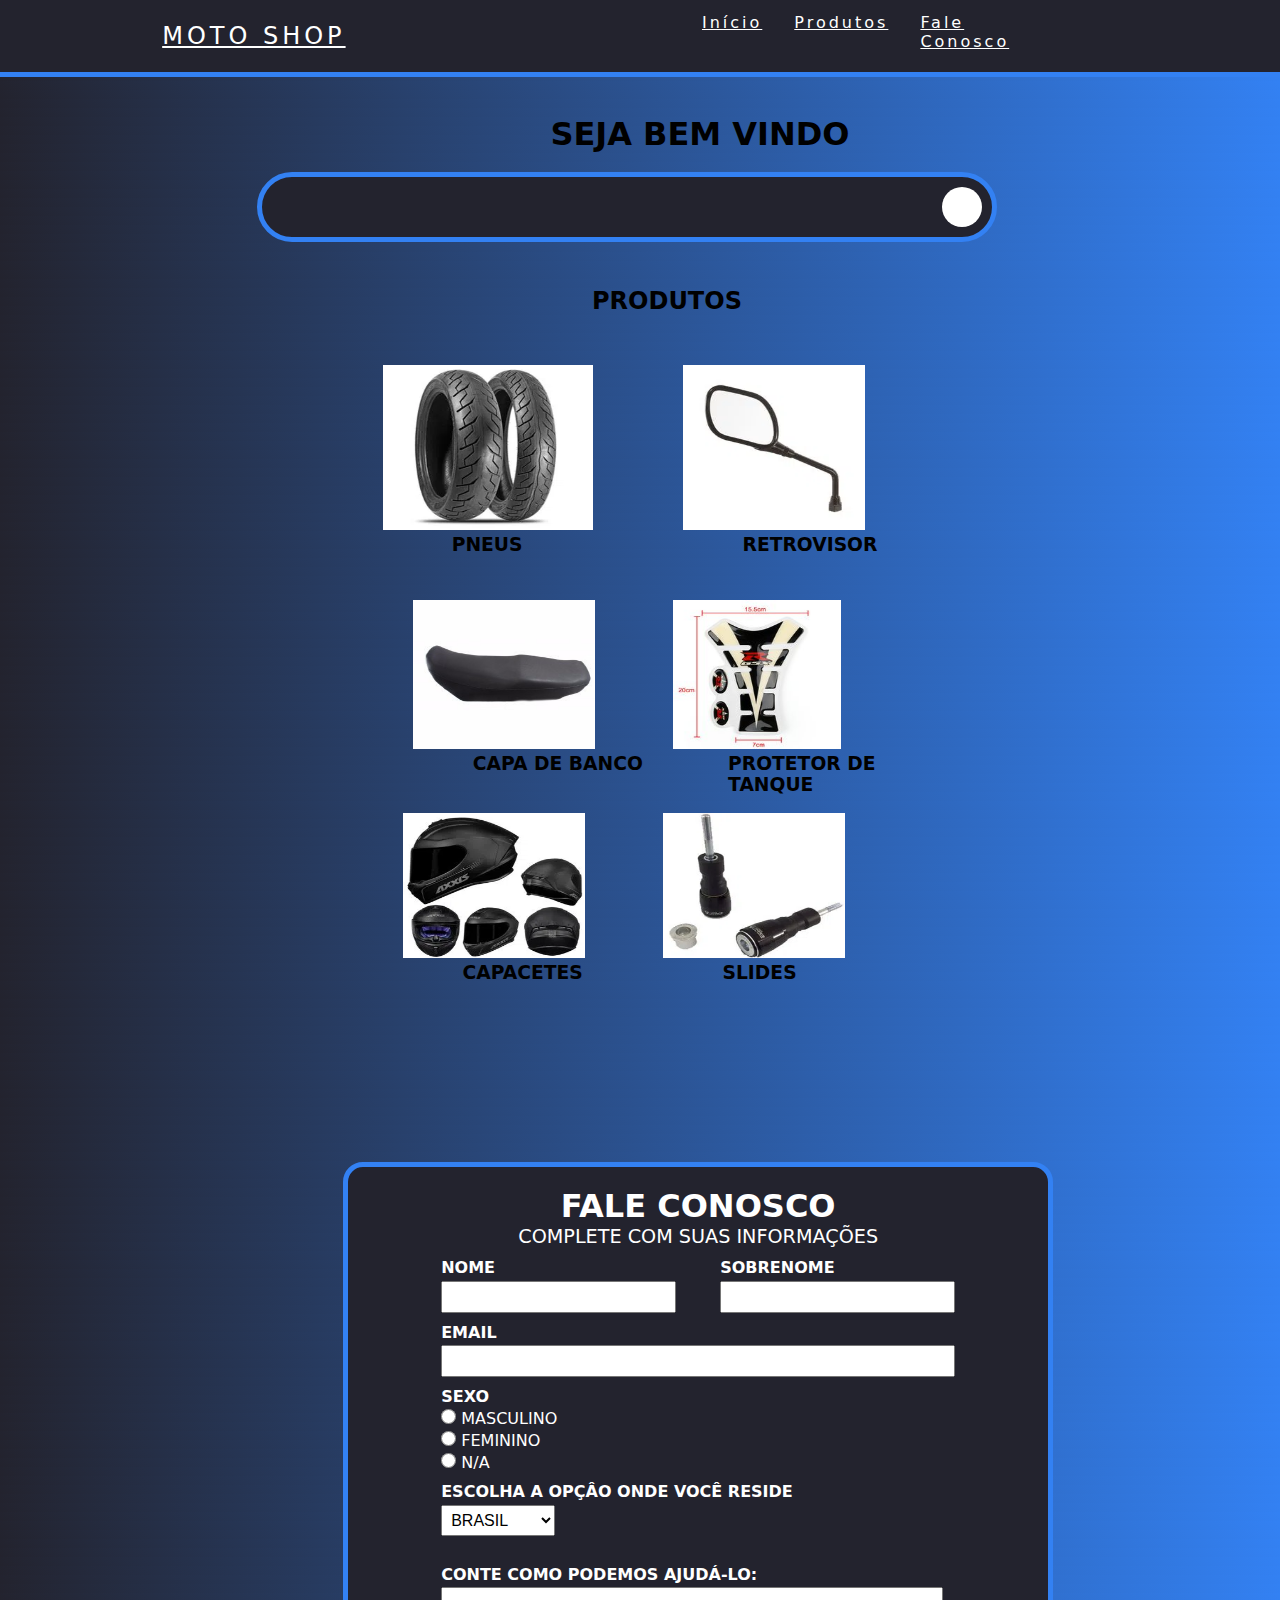
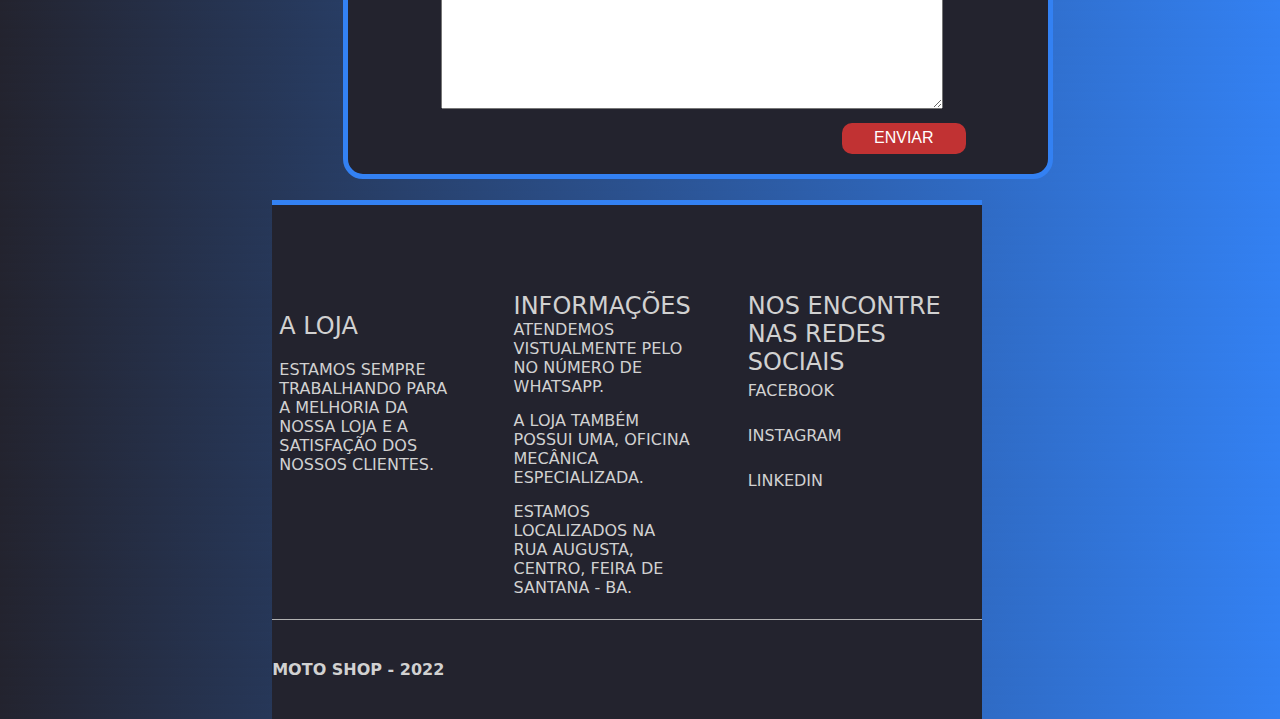
<file: index.html>
<!DOCTYPE html>
<html lang="pt-br">

<head>
    <meta charset="UTF-8">
    <meta http-equiv="X-UA-Compatible" content="IE=edge">
    <meta name="viewport" content="width=device-width, initial-scale=1.0">
    <title>Moto Shop</title>
    <link rel="stylesheet" href="style.css">
</head>

<body>
    <header>
        <nav>
            <a class="logo" href="/"> Moto Shop</a>
            <ul class="nav-list">
                <li><a class="nav-link" href="#inicio">Início</a></a></li>
                <li><a class="nav-link" href="#produtos">Produtos</a></a></li>
                <li><a class="nav-link" href="#faleconosco">Fale Conosco</a></a></li>
                <button><a href="login.html">Sair</a></button>
            </ul>
        </nav>
    </header>
   
    <div>
        <section id="inicio"></section>
        <h1 class="h1"> Seja Bem Vindo </h1>
    </div>
    <div class="search-box">
        <input class="search-txt" type="text" name="" placeholder="Buscar">
        <a class="search-btn" href="#">
            <i class="fas fa-search"></i>
        </a>
        <section id="produtos"></section>
        <h2 class="produtos">Produtos</h2>
       
        <div class="containerpai">
        <div class="container">
             <img src="Imagens para o site Moto Shop/pneu.webp">
             <h3 class="h3">Pneus</h3>
       </div>
       <div class="container">
        <img src="Imagens para o site Moto Shop/retrovisor.webp">
        <h3 class="h3">Retrovisor</h3>
  </div>
  <div class="container">
    <img src="Imagens para o site Moto Shop/banco.jpg">
    <h3 class="h3">Capa de Banco</h3>
</div>
<div class="container">
    <img src="Imagens para o site Moto Shop/tanque.jpg">
    <h3 class="h3">Protetor de Tanque</h3>
</div>
<div class="container">
    <img src="Imagens para o site Moto Shop/img2.webp">
    <h3 class="h3">Capacetes</h3>
</div>
<div class="container">
    <img src="Imagens para o site Moto Shop/slider.webp">
    <h3 class="h3">Slides</h3>
</div>
</div>
              <div class="formulario">
                <form action="">
                    <section id="faleconosco"></section>
                    <div class="campo">
                        <h1 id="titulo">Fale Conosco</h1>
                        <p id="subtitulo">Complete com suas informações</p>
                    </div>
            
                    <div class="grupo">
                            <div class="campo">
                                <label> <strong>Nome</strong>  </label>
                                <input type="text" name="nome" id="nome" required>
                            </div>
                           <div class=" campo">
                            <label for="sobrenome"><strong>Sobrenome</strong></label>
                            <input type="text" name="sobrenome" id="sobrenome" required>
                            </div>
                            
                    </div>
            
                    <div class="campo">
                        <label for="email"><strong>Email</strong></label required>
                        <input type="email" name="email" id="email" required>
                    </div>
                    <div class="campo radio">
                        <label for=""><strong>SEXO</strong></label>
                        <label >
                            <input type="radio" name="area" value="frontend"> MASCULINO
                        </label>
                        <label>
                            <input type="radio" name="area" value="backend"> FEMININO
                        </label>
                        <label>
                            <input type="radio" name="area" value="fullstack"> N/A
                        </label>
                    </div>
                    <div class="campo">
                        <label for="senioridade"> <strong>ESCOLHA A OPÇÂO ONDE VOCÊ RESIDE</strong></label>
                        <select name="senioridade" id="senioridade">
                            <option value="junior">BRASIL</option>
                            <option value="senior">EXTERIOR</option>
                        </select>
                    </div>
                    <div class="campo">
                        <br>
                        <label for="experiência"><strong>CONTE COMO PODEMOS AJUDÁ-LO:</strong></label>
                        <textarea name="experiência" id="experiência" rows="8" style="width:500px"></textarea>
                    </div>
            
                    <div class="btn"> 
                        <button class="botao" type="submit"> ENVIAR </button>
                    </div>
                </form>
            </div>
            <footer>
                <div class="wrapper">
                    <div class="footer-box">
                        <div class="company-footer">
                            <h2>A Loja</h2>
                            <p>Estamos sempre trabalhando para a melhoria da nossa loja e a satisfação dos nossos clientes.</p>
                        </div>
                    </div>
                    <div class="footer-box">
                        <div class="articles-footer">
                            <h2>Informações</h2>
                            <ul class="footer-list footer-article-list">
                                <li>
                                    <a href="#">Atendemos vistualmente pelo no número de whatsapp.</a>        
                                </li>
                                <li>
                                    <a href="#">A loja também possui uma, oficina mecânica especializada.</a>                                  
                                </li>
                                <li>
                                    <a href="#">Estamos localizados na Rua Augusta, Centro, Feira de Santana - BA.</a>
                                </li>
                            </ul>
                        </div>
                    </div>
                    <div class="footer-box">
                        <h2>Nos encontre nas redes sociais</h2>
                        <ul class="footer-list">
                            <li>
                                <a href="#">
                                    <i class="fab fa-facebook-square"></i>
                                    <span>Facebook</span>
                                </a>
                            </li>
                            <li>
                                <a href="#">
                                    <i class="fab fa-instagram"></i>
                                    <span>Instagram</span>
                                </a>
                            </li>
                            <li>
                                <a href="#">
                                    <i class="fab fa-linkedin"></i>
                                    <span>Linkedin</span>
                                </a>
                            </li>
                        </ul>
                    </div>
                </div>
                <div class="footer-bottom">
                    <div class="wrapper">
                        <p> Moto Shop - 2022</p>
                    </div>
                </div>
            </footer>
        </div>
</body>
</html>
</file>
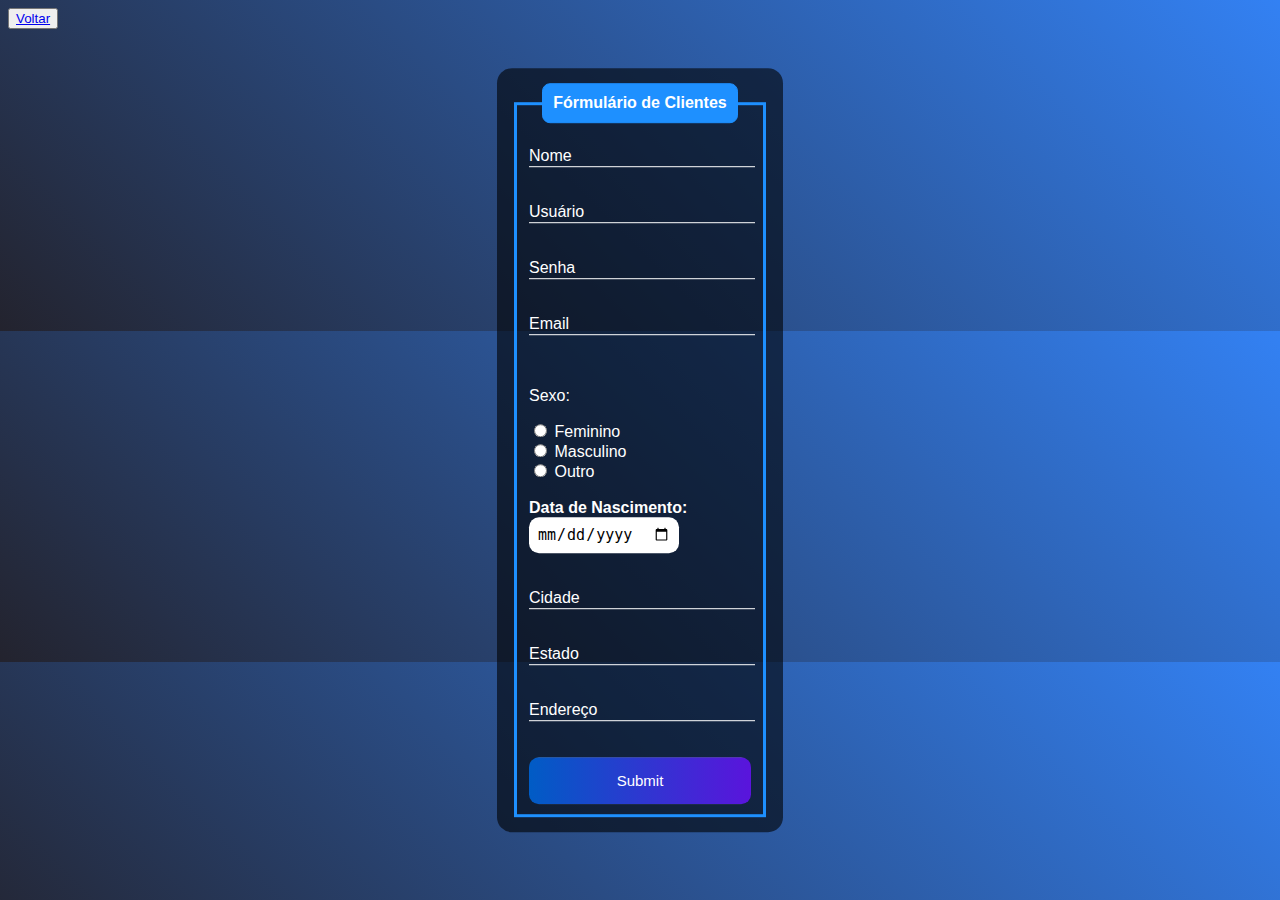
<file: formulário.html>
<!DOCTYPE html>
<html lang="pt-br">
<head>
    <meta charset="UTF-8">
    <meta http-equiv="X-UA-Compatible" content="IE=edge">
    <meta name="viewport" content="width=device-width, initial-scale=1.0">
    <title>Moto Shop - Cadastro</title>
    <link rel="stylesheet" href="cadastro.css">
</head>
<body>
    <button><a href="login.html">Voltar</a></button>
    <div class="box">
        <form action="formulário.html" method="POST">
            <fieldset>
                <legend><b>Fórmulário de Clientes</b></legend>
                <br>
                <div class="inputBox">
                    <input type="text" name="nome" id="nome" class="inputUser" required>
                    <label for="nome" class="labelInput">Nome</label>
                </div>
                <br><br>
                <div class="inputBox">
                    <input type="tel" name="telefone" id="telefone" class="inputUser" required>
                    <label for="telefone" class="labelInput">Usuário</label>
                </div>
                <br><br>
                <div class="inputBox">
                    <input type="password" name="senha" id="senha" class="inputUser" required>
                    <label for="senha" class="labelInput">Senha</label>
                </div>
                <br><br>
                <div class="inputBox">
                    <input type="text" name="email" id="email" class="inputUser" required>
                    <label for="email" class="labelInput">Email</label>
                </div>
                <br><br>
                <p>Sexo:</p>
                <input type="radio" id="feminino" name="genero" value="feminino" required>
                <label for="feminino">Feminino</label>
                <br>
                <input type="radio" id="masculino" name="genero" value="masculino" required>
                <label for="masculino">Masculino</label>
                <br>
                <input type="radio" id="outro" name="genero" value="outro" required>
                <label for="outro">Outro</label>
                <br><br>
                <label for="data_nascimento"><b>Data de Nascimento:</b></label>
                <input type="date" name="data_nascimento" id="data_nascimento" required>
                <br><br><br>
                <div class="inputBox">
                    <input type="text" name="cidade" id="cidade" class="inputUser" required>
                    <label for="cidade" class="labelInput">Cidade</label>
                </div>
                <br><br>
                <div class="inputBox">
                    <input type="text" name="estado" id="estado" class="inputUser" required>
                    <label for="estado" class="labelInput">Estado</label>
                </div>
                <br><br>
                <div class="inputBox">
                    <input type="text" name="endereco" id="endereco" class="inputUser" required>
                    <label for="endereco" class="labelInput">Endereço</label>
                </div>
                <br><br>
                <input type="submit" name="submit" id="submit">
            </fieldset>
        </form>
    </div>
</body>
</html>
</file>
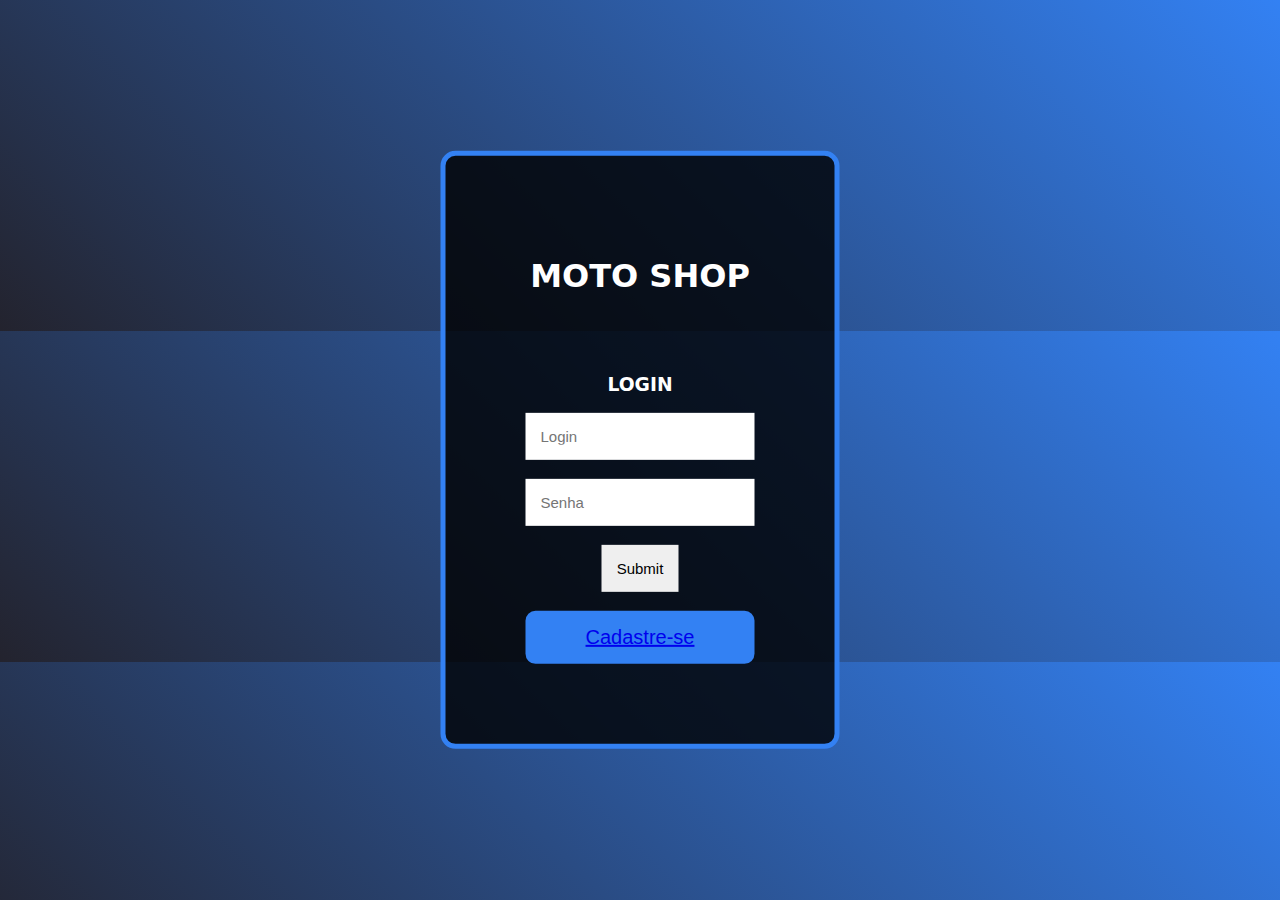
<file: login.html>
<!DOCTYPE html>
<html lang="pt-br">
<head>
    <meta charset="UTF-8">
    <meta http-equiv="X-UA-Compatible" content="IE=edge">
    <meta name="viewport" content="width=device-width, initial-scale=1.0">
    <title>Moto Shop - Login</title>
    <link rel="stylesheet" href="login.css">
</head>
<body>
    <div>
        <h1 class="nome">Moto Shop</h1>
        <br><br>
        <h3 class="nome">Login</h3>
        <input type="text" placeholder="Login" id="login">
        <br><br>
        <input type="password" placeholder="Senha" id="senha">
        <br><br>
        <input type="submit" onclick="logar(); return false">
        <br><br>
        <button><a href="formulário.html"> Cadastre-se </a></button>
    </div>

 
    <script>


        function logar(){

            var login = document.getElementById('login').value;
            var senha = document.getElementById('senha').value;

            if(login == "admin" && senha == "admin"){
                alert('Sucesso');
                location.href = "index.html";
            }else{
                alert('Usuario ou senha incorretos');
            }

        }

    </script>
    
    <script src="login.js"></script>
    <script src="formulário.js"></script>

</body>
</html>
</file>
<file: style.css>
* {
    margin: 0;
    padding: 0;
}

body {
    background-image: linear-gradient(45deg, #23232e, #3381f3);
    height: 1vh;
}

button {
    background-color: rgba(212, 52, 52, 0.897);
    border: none;
    padding: 15px;
    width: 100%;
    border-radius: 10px;
    color: white;
    font-size: 15px;
    margin-left: 80%;
}

button:hover {
    background-color: deepskyblue;
    cursor: pointer;
}

html {
    scroll-behavior: smooth;
}

a {
    color: #fff;
    text-decoration: nome;
    transition: 0.3s;
}

a:hover {
    opacity: 0.7;
}

.logo {
    font-size: 24px;
    text-transform: uppercase;
    letter-spacing: 4px;
}

nav{
    display: flex;
    justify-content: space-around;
    align-items: center;
    font-family: system-ui, -apple-system, BlinkMacSystemFont, 'Segoe UI', Roboto, Oxygen, Ubuntu, Cantarell, 'Open Sans', 'Helvetica Neue', sans-serif;
    background: #23232e;
    height: 8vh;
    border-bottom: 5px solid #3381f3;
}

main{
    background-size: cover;
    height: 92vh;
}
.nav-list {
    list-style: none;
    display: flex;
}

.nav-list li {
    letter-spacing: 3px;
    margin-left: 32px;
}

.h1 {
    height: 15vh;
    margin-left: 43%;
    margin-top: 3%;
    font-family: system-ui, -apple-system, BlinkMacSystemFont, 'Segoe UI', Roboto, Oxygen, Ubuntu, Cantarell, 'Open Sans', 'Helvetica Neue', sans-serif;
    text-transform: uppercase;
    background-size: cover;
}

.search-box {
    position: absolute;
    top: 23%;
    left: 49%;
    transform: translate(-50%, -50%);
    background: #23232e;
    height: 40px;
    border-radius: 40px;
    padding: 10px;
    border: 5px solid #3381f3;
}

.search-box:hover > .search-txt {
    width: 300px;
    padding: 0.5px;
}

.search-box:hover > .search-btn {
    background: white;
}

.search-btn {
    color: white;
    float: right;
    width: 40px;
    height: 40px;
    border-radius: 50%;
    background-color: white;
    display: flex;
    justify-content: center;
    align-items: center;
    text-decoration: none;
}

.search-txt {
    border: none;
    background: none;
    outline: none;
    float: left;
    padding: 0;
    color: white;
    font-size: 15px;
    transition: 0.3s;
    line-height: 40px;
    width: 0px;
}

.produtos {
    margin-top: 50px;
    padding: 50px;
    margin-left: 38%;
    font-family: system-ui, -apple-system, BlinkMacSystemFont, 'Segoe UI', Roboto, Oxygen, Ubuntu, Cantarell, 'Open Sans', 'Helvetica Neue', sans-serif;
    text-transform: uppercase;
    background-size: cover;
}

.containerpai {
    display: flex;
    flex-wrap: wrap;
    justify-content: center;
    margin-left: 10%;
}

.container img {
    height: 70%;
    width: 70%;
}

.h3 {
    font-family: system-ui, -apple-system, BlinkMacSystemFont, 'Segoe UI', Roboto, Oxygen, Ubuntu, Cantarell, 'Open Sans', 'Helvetica Neue', sans-serif;
    text-transform: uppercase;
    background-size: cover;
    margin-left: 23%;
}



    .formulario {
        background-color: #23232e;
        margin-top: 20%;
        margin-left: 10%;
        margin-bottom: 3%;
        width : 700px;
        display: flex;
        justify-content: center;
        padding: 20px 0;
        border-radius: 20px;
        font-family: system-ui, -apple-system, BlinkMacSystemFont, 'Segoe UI', Roboto, Oxygen, Ubuntu, Cantarell, 'Open Sans', 'Helvetica Neue', sans-serif;
        text-transform: uppercase;
        border: 5px solid #3381f3;
    }
    #titulo {
        text-align: center;
        font-size:2em;
        color: #fff;
        text-decoration: nome;
        transition: 0.3s;
    }
    
    #subtitulo {
        text-align: center;
        font-size: 1.2em;
        color: #fff;
        text-decoration: nome;
        transition: 0.3s;
    }
    
    .campo {
        margin-bottom: 10px;
        color: #fff;
        text-decoration: nome;
        transition: 0.3s;
        
    }
    
    .campo label {
        margin-bottom: 0.2em;
        display: block;
          color: #fff;
        text-decoration: nome;
        transition: 0.3s;
    }
    
    .btn {
        display: flex;
        justify-content: center;
        
    }
    
    .botao {
        font-size: 1em;
        padding: 0.4em 2em;
        border-radius:  10px;
        border-width:1px;
    
    }
    
    #nome, #sobrenome {
        width: 100%;
    } 
    
    
    #email{
        width: 500px;
    }
    
    input{
        padding:5px;
        font-size: 1em;
        
    }
    
    #check input{
        width: 15px;
        height: 15px;
    }
    
    .radio input{
        width: 15px;
        height: 15px;
    }
    
    select{
        padding: 5px;
        font-size: 1em;
    }
    
    .grupo {
        display: flex;
        justify-content: space-between;
        width: 500px;
        color: #fff;
        text-decoration: nome;
        transition: 0.3s;
    }

    footer {
        background-color: #23232e;
        padding: 5em 0;
        padding-bottom: 40px;
        border-top: 5px solid #3381f3;
        font-family: system-ui, -apple-system, BlinkMacSystemFont, 'Segoe UI', Roboto, Oxygen, Ubuntu, Cantarell, 'Open Sans', 'Helvetica Neue', sans-serif;
        text-transform: uppercase;
        grid-row: auto;
      
    }
    
    footer h2, footer p, footer a, footer span {
        color: #D1D1D1;
    }
    
    footer h2 {
        font-weight: 400;
    }
    
    footer a {
        text-decoration: none;
    }
    
    footer ul {
        padding: 0;
    }
    
    footer li {
        list-style: none;
    }
    
    .footer-box {
        width: 31%;
        padding: 1%;
        float: left;
    }
    
    footer .wrapper:after {
        clear: both;
        content: "";
        display: block;
    }
    
    .company-footer {
        width: 80%;
    }
    
    .company-footer h2 {
        margin-top: 20px;
    }
    
    .company-footer h2, .company-footer p {
        margin-bottom: 20px;
    }
    
    .footer-list li {
        margin-bottom: 15px;
    }
    
    .footer-list a {
        transition: 0.5s;
    }
    
    .footer-list a:hover {
        color: #FFF;
    }
    
    .footer-list li:after {
        clear: both;
        content: "";
        display: block;
    }
    
    .articles-footer {
        width: 80%;
    }
    
    .footer-list.footer-article-list span {
        display: block;
        float: none;
    }
    
    .fab {
        font-size: 30px;
        margin-right: 10px;
        float: left;
    }
    
    .footer-list li span {
        float: left;
        height: 30px;
        line-height: 30px;
    }
    
    .footer-bottom {
        border-top: 1px solid #B2B2B2;
    }
    
    .footer-bottom p {
        font-weight: 600;
        margin-top: 40px;
    }
</file>
<file: cadastro.css>
body{
    font-family: Arial, Helvetica, sans-serif;
    background-image: linear-gradient(45deg, #23232e, #3381f3);
    height: 35vh;
}

button:hover {
    background-color: deepskyblue;
    cursor: pointer;
}

.box{
    color: white;
    position: absolute;
    top: 50%;
    left: 50%;
    transform: translate(-50%,-50%);
    background-color: rgba(0, 0, 0, 0.6);
    padding: 15px;
    border-radius: 15px;
    width: 20%;
}
fieldset{
    border: 3px solid dodgerblue;
}
legend{
    border: 1px solid dodgerblue;
    padding: 10px;
    text-align: center;
    background-color: dodgerblue;
    border-radius: 8px;
}
.inputBox{
    position: relative;
}
.inputUser{
    background: none;
    border: none;
    border-bottom: 1px solid white;
    outline: none;
    color: white;
    font-size: 15px;
    width: 100%;
    letter-spacing: 2px;
}
.labelInput{
    position: absolute;
    top: 0px;
    left: 0px;
    pointer-events: none;
    transition: .5s;
}
.inputUser:focus ~ .labelInput,
.inputUser:valid ~ .labelInput{
    top: -20px;
    font-size: 12px;
    color: dodgerblue;
}
#data_nascimento{
    border: none;
    padding: 8px;
    border-radius: 10px;
    outline: none;
    font-size: 15px;
}
#submit{
    background-image: linear-gradient(to right,rgb(0, 92, 197), rgb(90, 20, 220));
    width: 100%;
    border: none;
    padding: 15px;
    color: white;
    font-size: 15px;
    cursor: pointer;
    border-radius: 10px;
}
#submit:hover{
    background-image: linear-gradient(to right,rgb(0, 80, 172), rgb(80, 19, 195));
}
</file>
<file: login.css>
body {
    font-family: system-ui, -apple-system, BlinkMacSystemFont, 'Segoe UI', Roboto, Oxygen, Ubuntu, Cantarell, 'Open Sans', 'Helvetica Neue', sans-serif;
    text-transform: uppercase;
    height: 35vh;
    background-image: linear-gradient(45deg, #23232e, #3381f3);
}


div {
    background-color: rgba(0, 0, 0, 0.8);
    position: absolute;
    top: 50%;
    left: 50%;
    transform: translate(-50%,-50%);
    padding: 80px;
    border-radius: 15px;
    color: #fff;
    border: 5px solid #3381f3;
    text-align: center;
}

input {
    padding: 15px;
    border: none;
    outline: none;
    font-size: 15px;
}

input:hover{
    background-color: deepskyblue;
    cursor: pointer;
}
button {
    background-color: #3381f3;
    border: none;
    padding: 15px;
    width: 100%;
    border-radius: 10px;
    color: white;
    font-size: 20px;
}

button:hover {
    background-color: deepskyblue;
    cursor: pointer;
}
</file>
